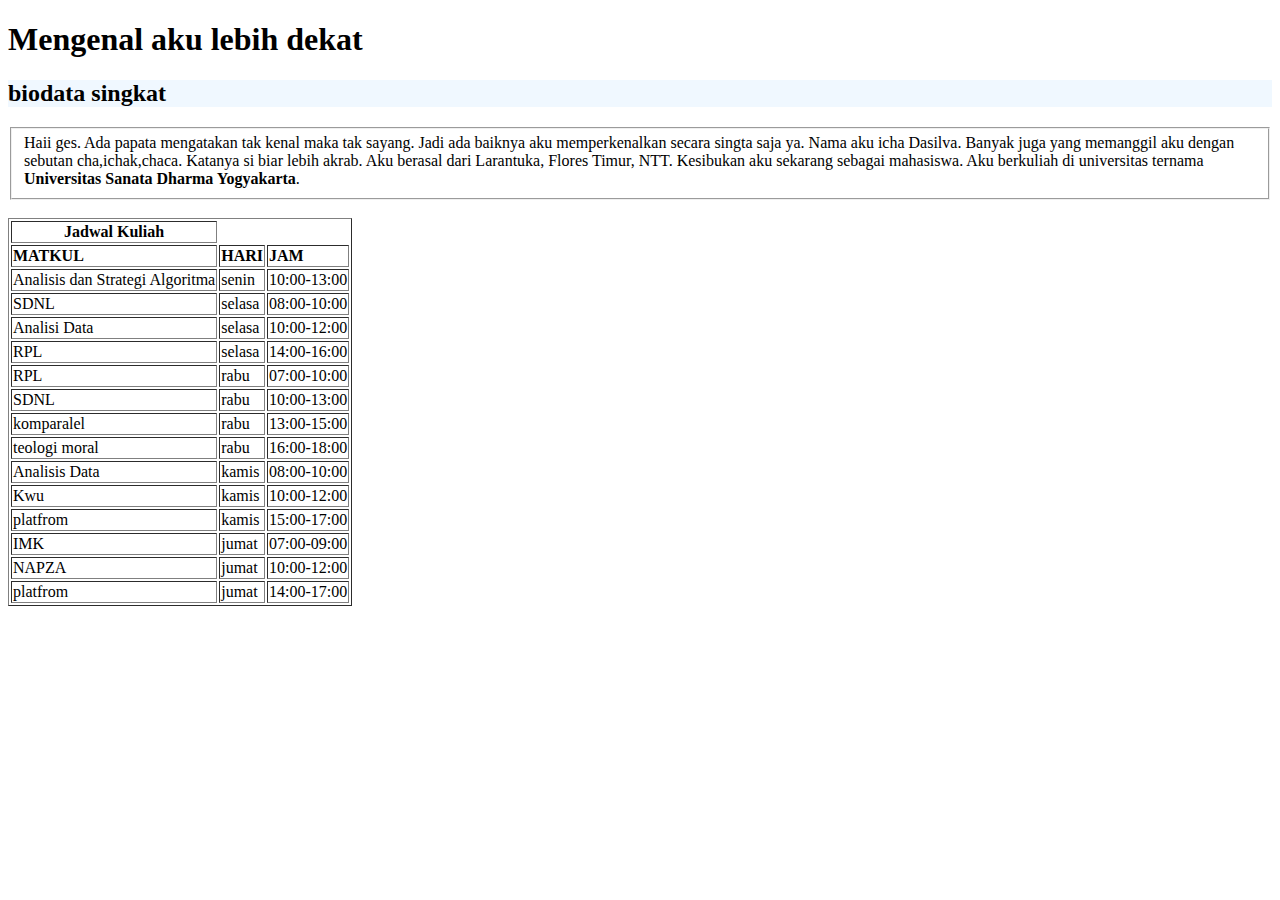
<file: index.html>
<!DOCTYPE html>
<html lang="en">
<head>
    <meta charset="UTF-8"
    <meta http-equiv="X-UA-Compatible" content="IE=edge">
    <meta name="viewport" content="width=device-width, initial-scale=1.0">
    <title>Document</title>
    <link rel = "stylesheet" href="style.css"/> 
    
</head>
<body>
    <h1>Mengenal aku lebih dekat</h1>
    <h2 style="background-color: aliceblue;">biodata singkat
    </h1>
    <fieldset>Haii ges. Ada papata mengatakan tak kenal maka tak sayang. 
        Jadi ada baiknya aku memperkenalkan secara singta saja ya. Nama aku icha Dasilva. Banyak juga yang memanggil aku
        dengan sebutan cha,ichak,chaca. Katanya si biar lebih akrab. Aku berasal dari Larantuka, Flores Timur, NTT. 
        Kesibukan aku sekarang sebagai mahasiswa. Aku berkuliah di  universitas
        ternama <b> Universitas Sanata Dharma Yogyakarta</b>. 
     </fieldset>
     <br>       
     
        <table border ="1">
            <th>Jadwal Kuliah </th>

            <tr>
                <td> <b>MATKUL</b></td>
                <td> <b>HARI</b></td>
                <td> <b>JAM</b></td>
            </tr>


            <tr>
                
                <td> Analisis dan Strategi Algoritma</td>
                <td> senin</td>
                <td> 10:00-13:00</td>
            </tr>

            <tr>
                <td>SDNL</td>
                <td>selasa</td>
                <td>08:00-10:00</td>
            </tr>

            <tr>
                <td>Analisi Data</td>
                <td> selasa</td>
                <td> 10:00-12:00</td>
            </tr>

            <tr>
                <td>RPL</td>
                <td>selasa</td>
                <td>14:00-16:00</td>
            </tr>

            <tr>
                <td>RPL</td>
                <td>rabu</td>
                <td>07:00-10:00</td>
            </tr>

            <tr>
                <td>SDNL</td>
                <td>rabu</td>
                <td>10:00-13:00</td>
            </tr>

            <tr>
                <td>komparalel</td>
                <td>rabu</td>
                <td>13:00-15:00</td>
            </tr>

            <tr>
                <td>teologi moral</td>
                <td>rabu</td>
                <td>16:00-18:00</td>
            </tr>

            <tr>
                <td>Analisis Data</td>
                <td>kamis</td>
                <td>08:00-10:00</td>
            </tr>

            <tr>
                <td>Kwu</td>
                <td>kamis</td>
                <td>10:00-12:00</td>
            </tr>

            <tr>
                <td>platfrom</td>
                <td>kamis</td>
                <td>15:00-17:00</td>
            </tr>

            <tr>
                <td>IMK</td>
                <td>jumat</td>
                <td>07:00-09:00</td>
            </tr>

            <tr>
                <td>NAPZA</td>
                <td>jumat</td>
                <td>10:00-12:00</td>
            </tr>

            <tr>
                <td>platfrom</td>
                <td>jumat</td>
                <td>14:00-17:00</td>
            </tr>
        </table>
        
       <p>
    
       </p>
       

</body>
</html>
</file>
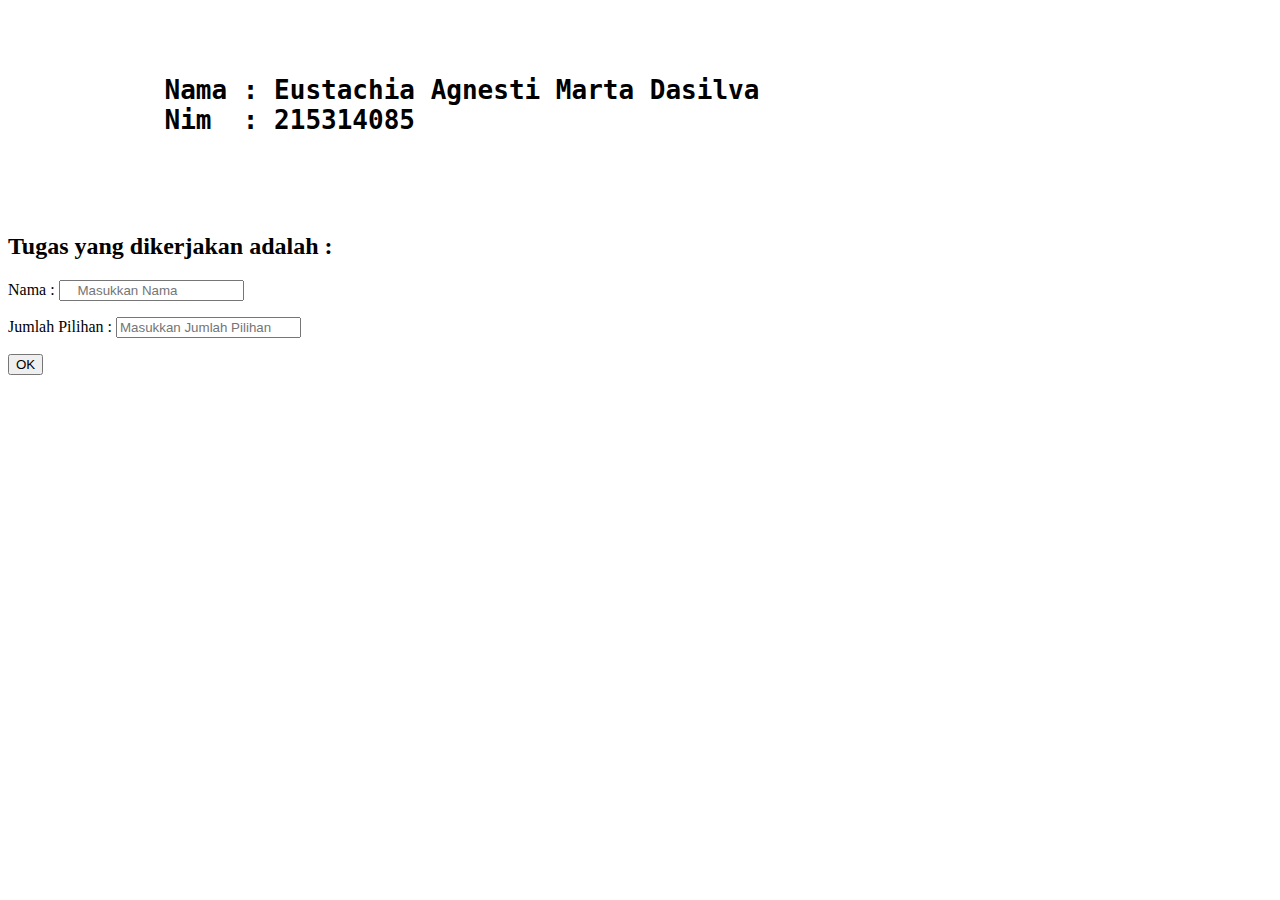
<file: tugasjs.html>
<!DOCTYPE html>
<html lang="en">

<head>
    <meta charset="UTF-8">
    <meta http-equiv="X-UA-Compatible" content="IE=edge">
    <meta name="viewport" content="width=device-width, initial-scale=1.0">
    <title>MODUL 4 JAVA SCRIPT</title>
</head>

<body>
    <script>
        var pil = [];
        var button = "";
        var teksPlhn = "";
        var input = "";
        function tampilPil() {
            var banyakPil = document.getElementById("banyakPil").value;
            var pilihan = "";
            button = '<button onclick="resultBtn()">SHOW</button>';

            for (var i = 1; i <= banyakPil; i++) {
                pilihan += '<p> Pilihan ' + i + ': <input type="text" id="input' + i + '" placeholder="Masukkan Teks Pilihan"> </p>';
            }
            pilihan += button;
            document.getElementById("pilihan").innerHTML = pilihan;

        }

        function resultBtn() {
            var banyakPil = document.getElementById("banyakPil").value;
            var teksPil = "";

            button = '<button onclick="result()">YA</button>';

            for (var i = 1; i <= banyakPil; i++) {
                pil[i - 1] = document.getElementById("input" + i).value;
                input += pil[i - 1] + " , ";
                teksPil += '<p><input type="radio" name="pilihan" value="' + pil[i - 1] + '"> ' + pil[i - 1] + '</p>';
            }
            teksPil += button;
            document.getElementById("btnRadio").innerHTML = teksPil;
        }

        function result() {
            //document.getElementById("frm1").submit();
            var nama = document.getElementById("nama").value;
            banyakPil = document.getElementById("banyakPil").value;
            let pil
            var radio = document.getElementsByName("pilihan");
            for (let i = 0; i < radio.length; i++) {
                if (radio[i].checked) {
                    teskPlhn = radio[i].value;
                    pil = teskPlhn
                }
            }

            var hasil = 'Halloa, nama saya ' + nama + ', saya mempunyai sejumlah ' + banyakPil + ' pilihan yaitu ' + input + ' dan saya memilih ' + pil + '.'

            document.getElementById("HasilAkhir").innerHTML = hasil;
        }
    </script>

    <pre>
        <h1>
          Nama : Eustachia Agnesti Marta Dasilva
          Nim  : 215314085
        </h1>
    </pre>
    <h2> Tugas yang dikerjakan adalah : </h2>

    <label for="nama">Nama : </label>
    <input type="text" id="nama" placeholder="
    Masukkan Nama">
    <br>
    <p>

    </p>
    <label for="banyakPil">Jumlah Pilihan :</label>
    <input type="number" id="banyakPil" placeholder="Masukkan Jumlah Pilihan">
    <br>
    <p>

    </p>
    <button onclick="tampilPil()">OK</button>
    <div id="pilihan"></div>

    <div id="btnRadio"></div>

    <div id="HasilAkhir"></div>
</body>

</html>
</file>
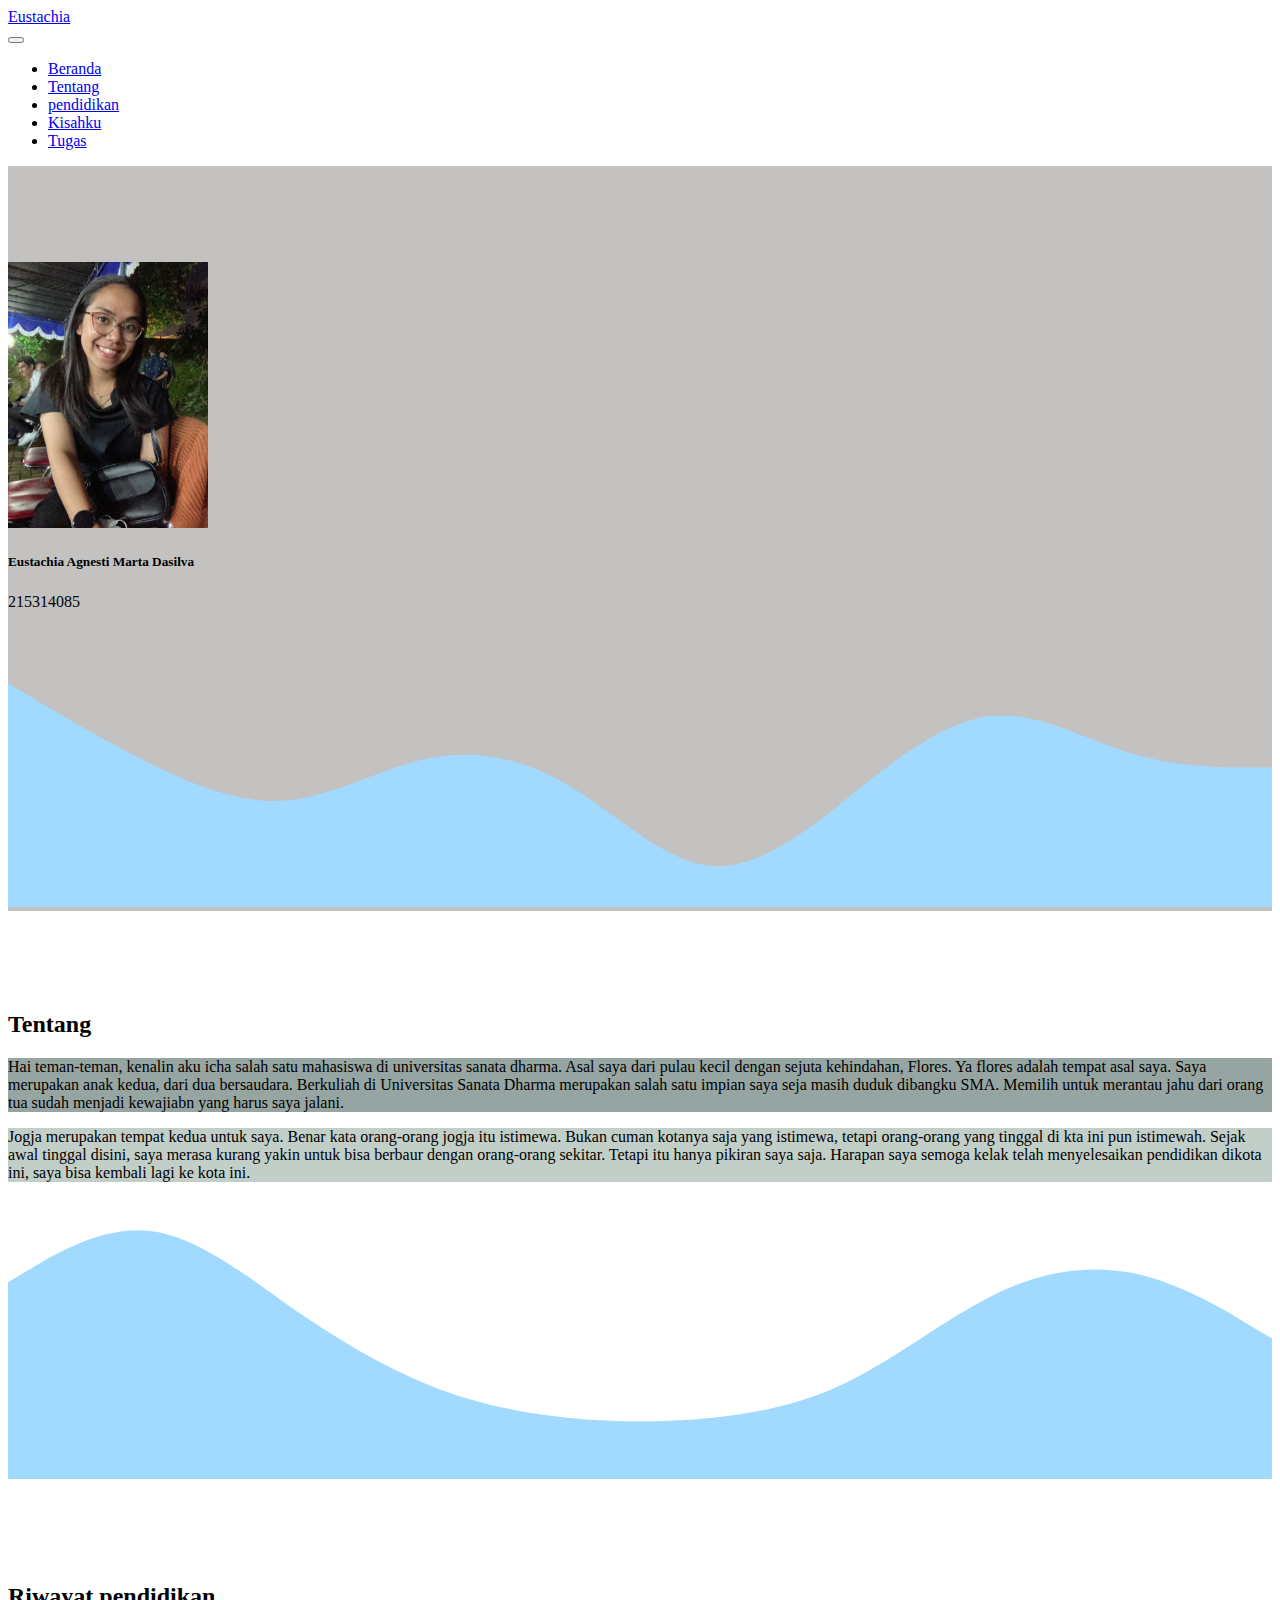
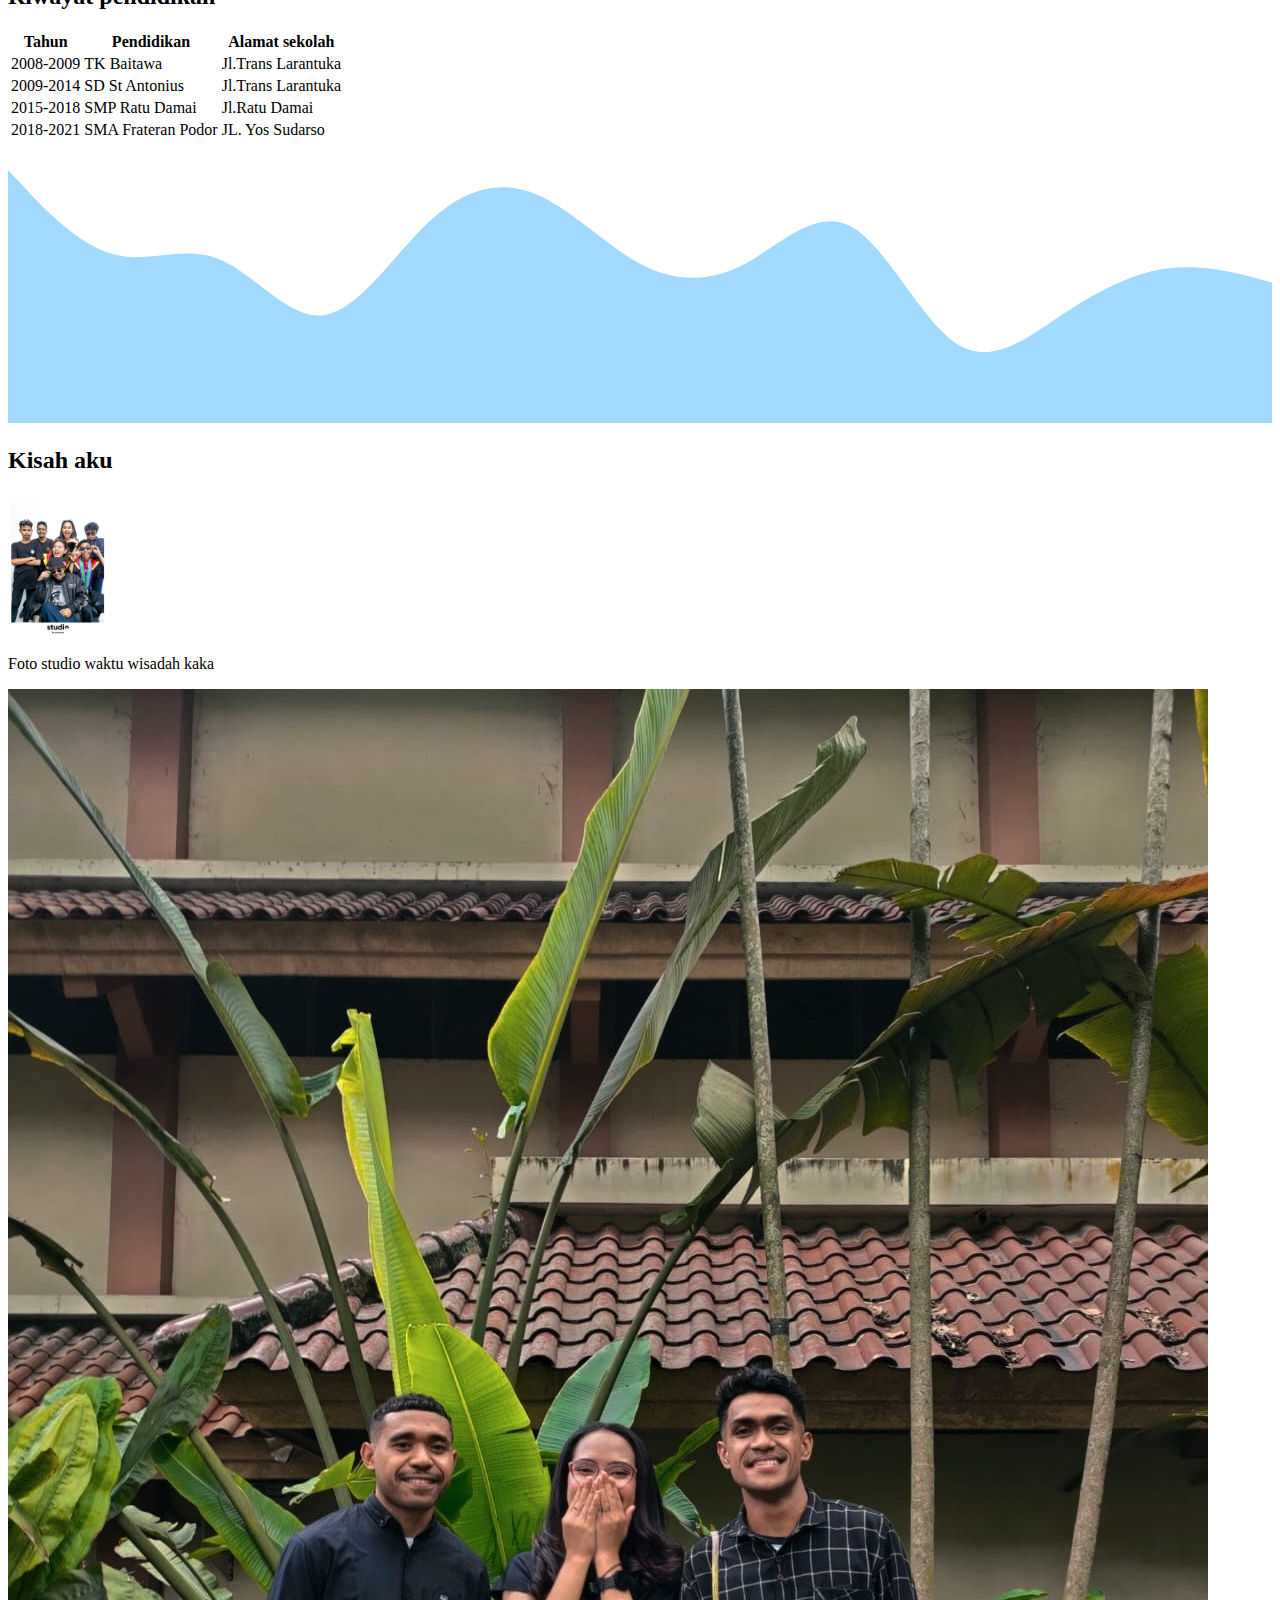
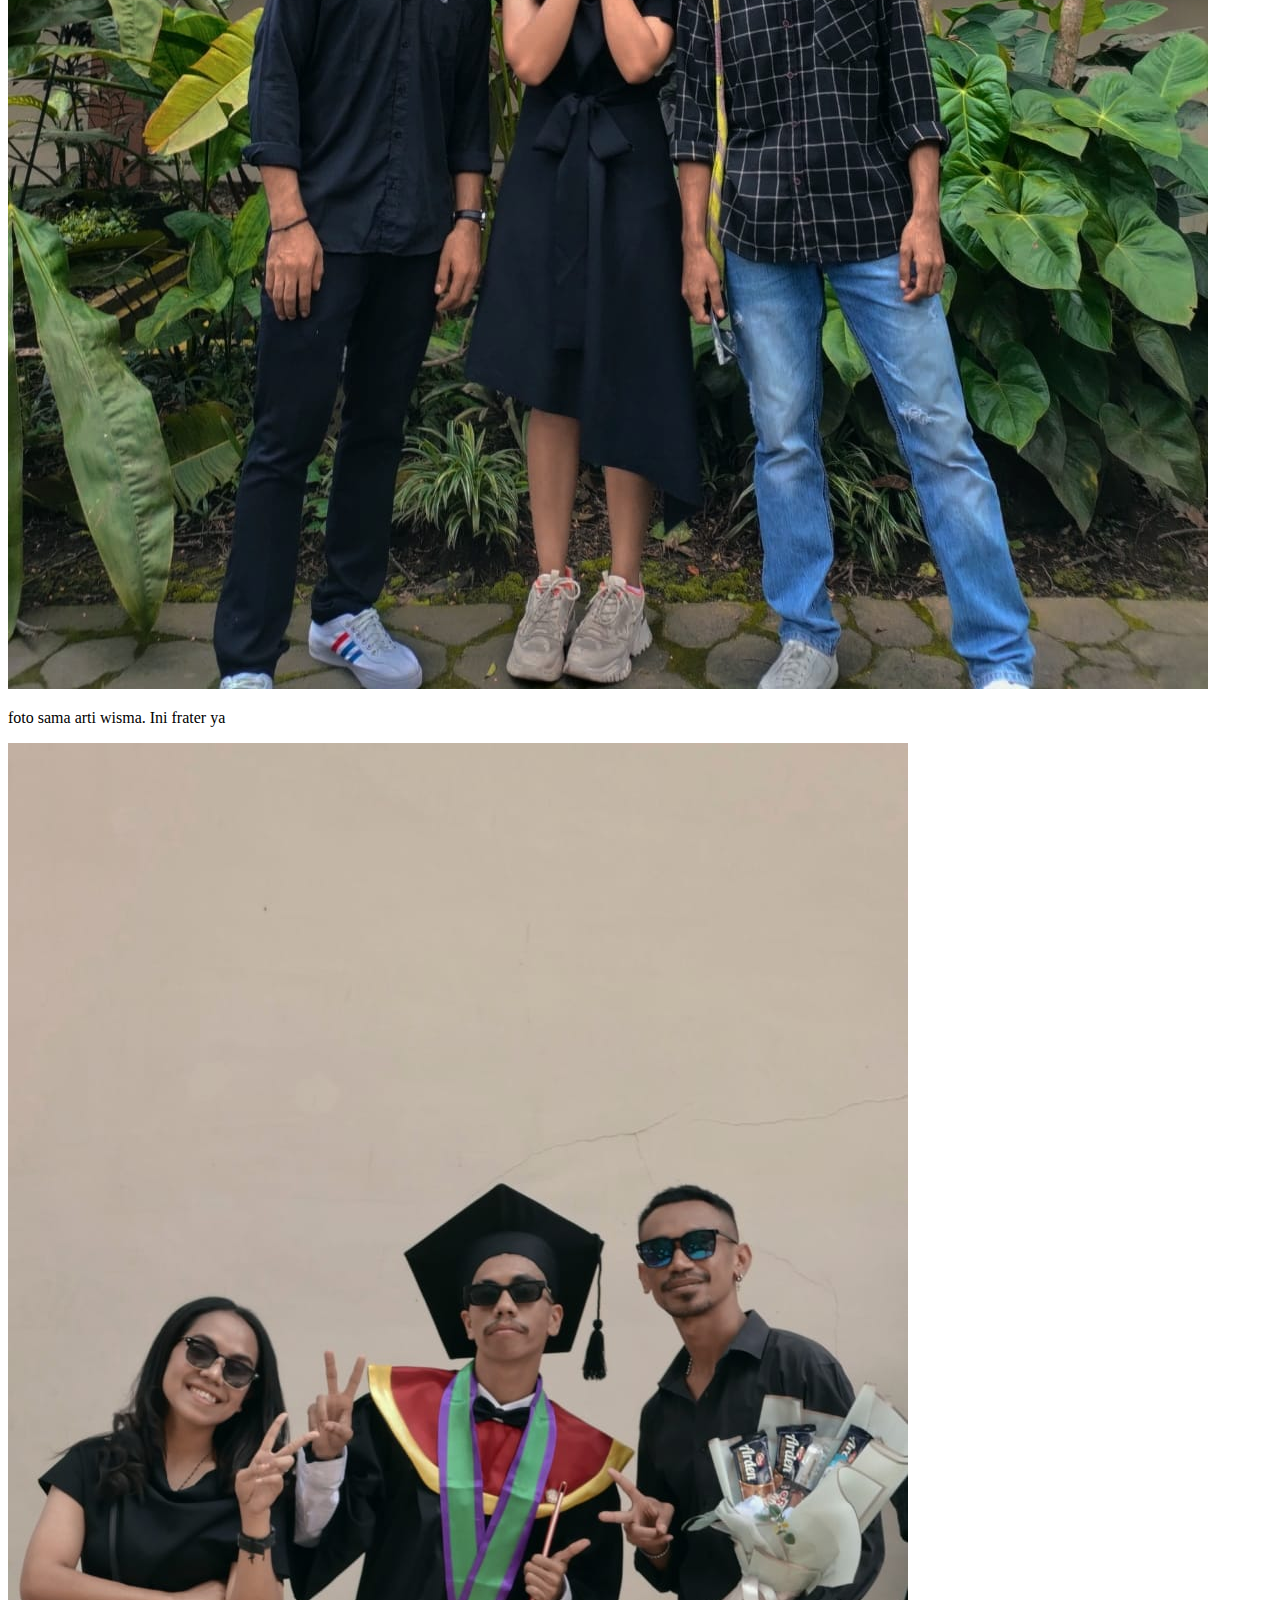
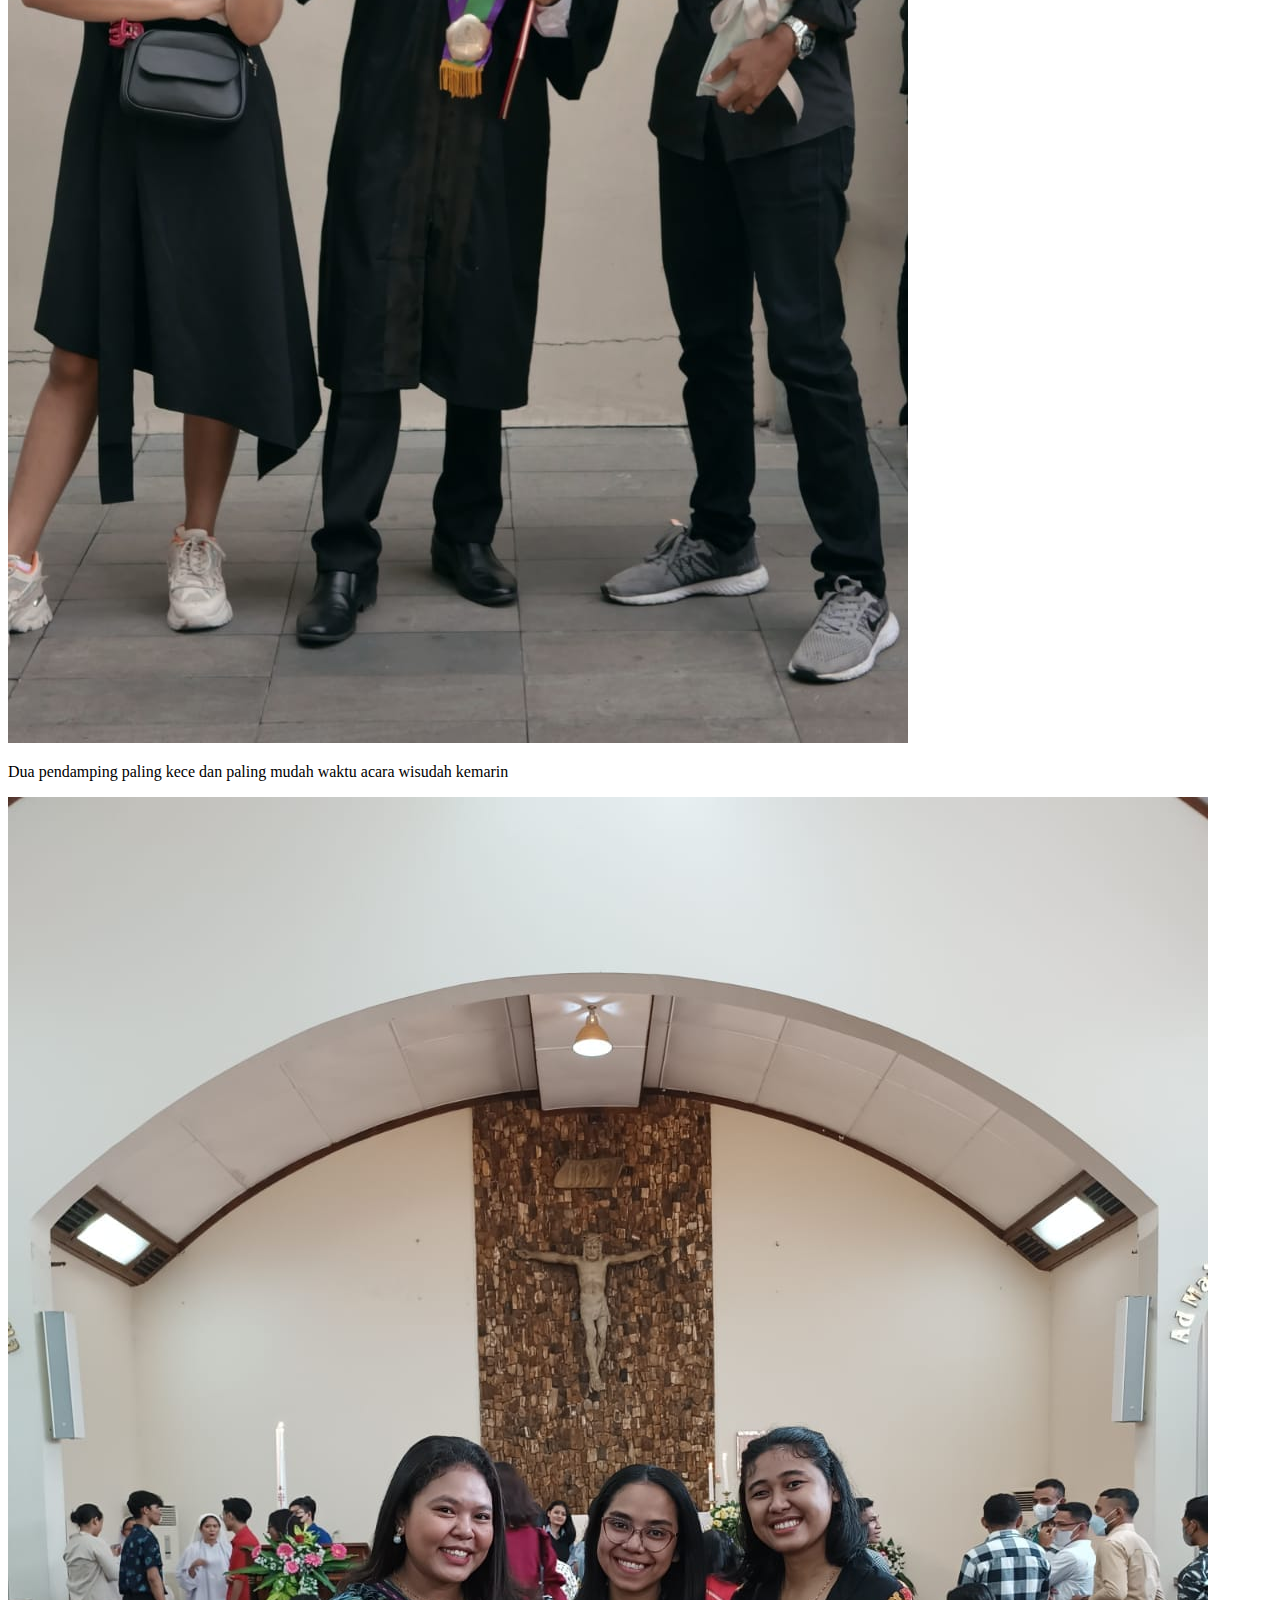
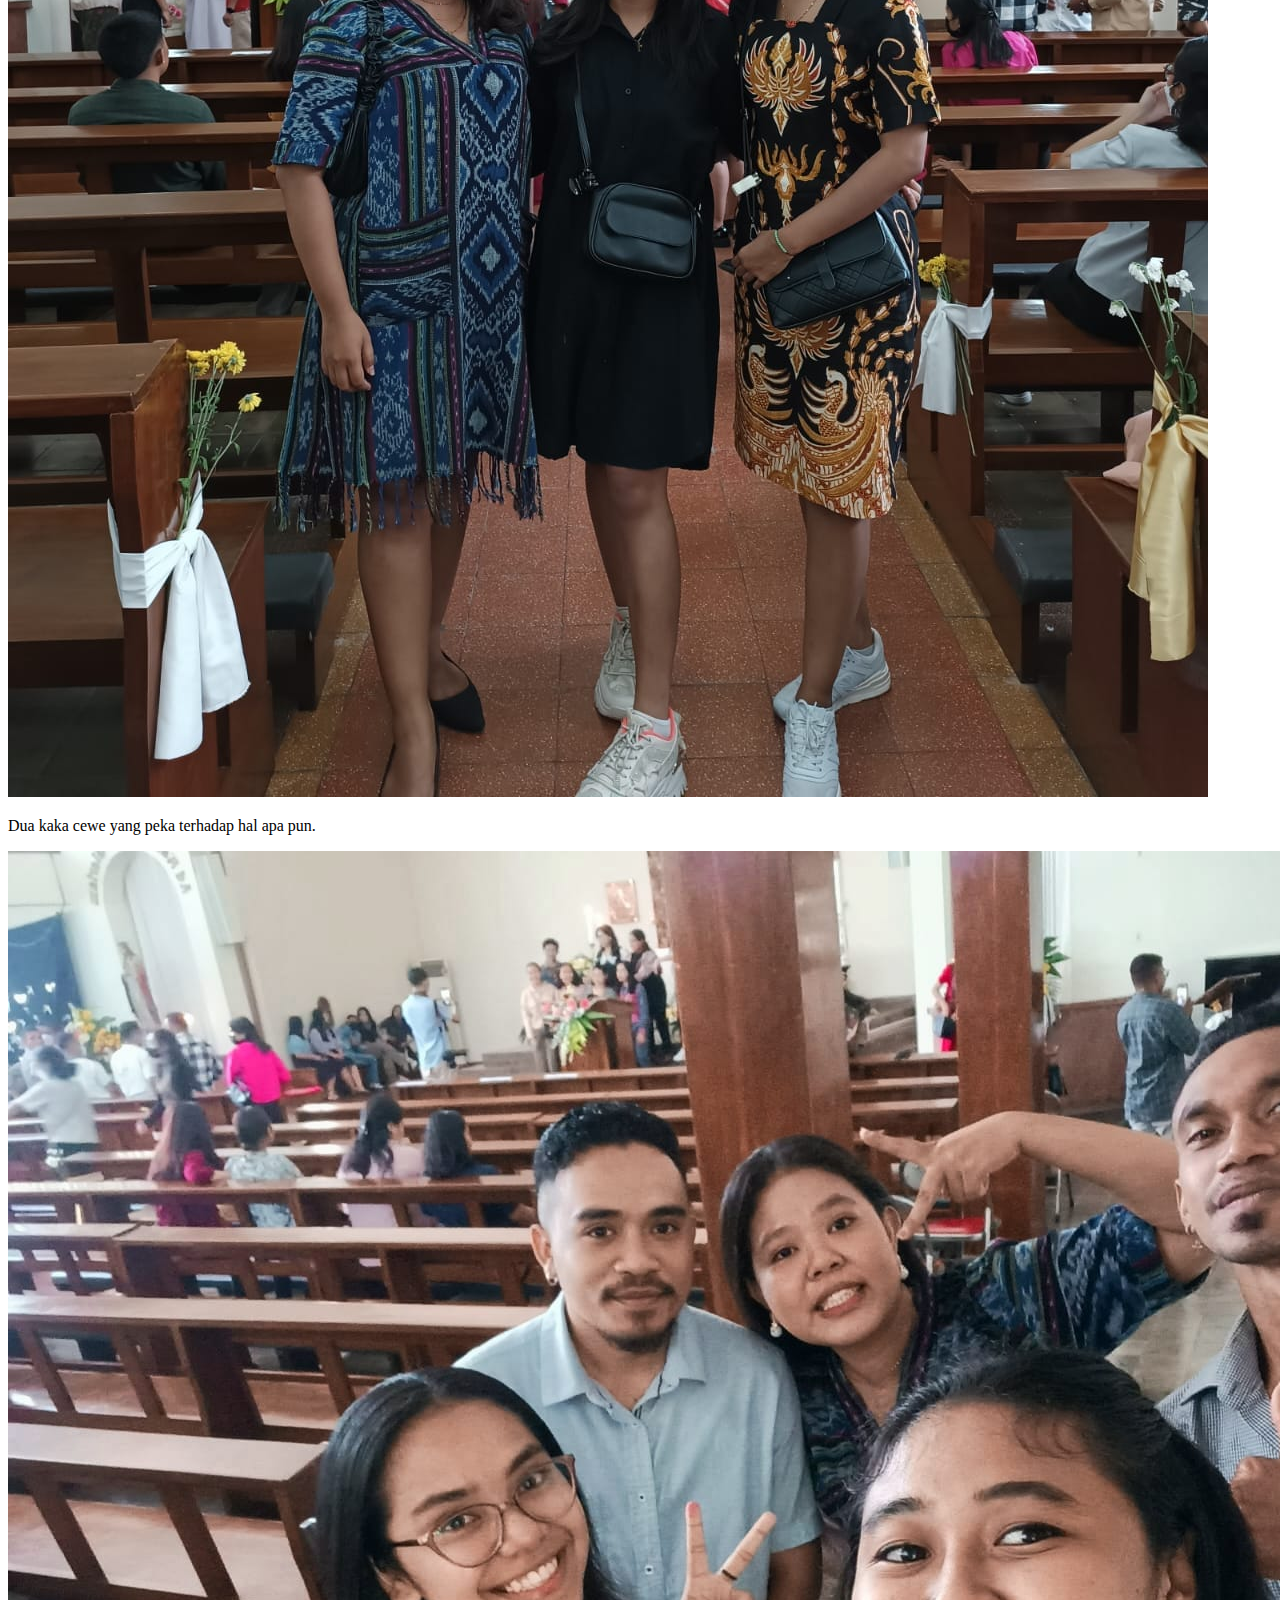
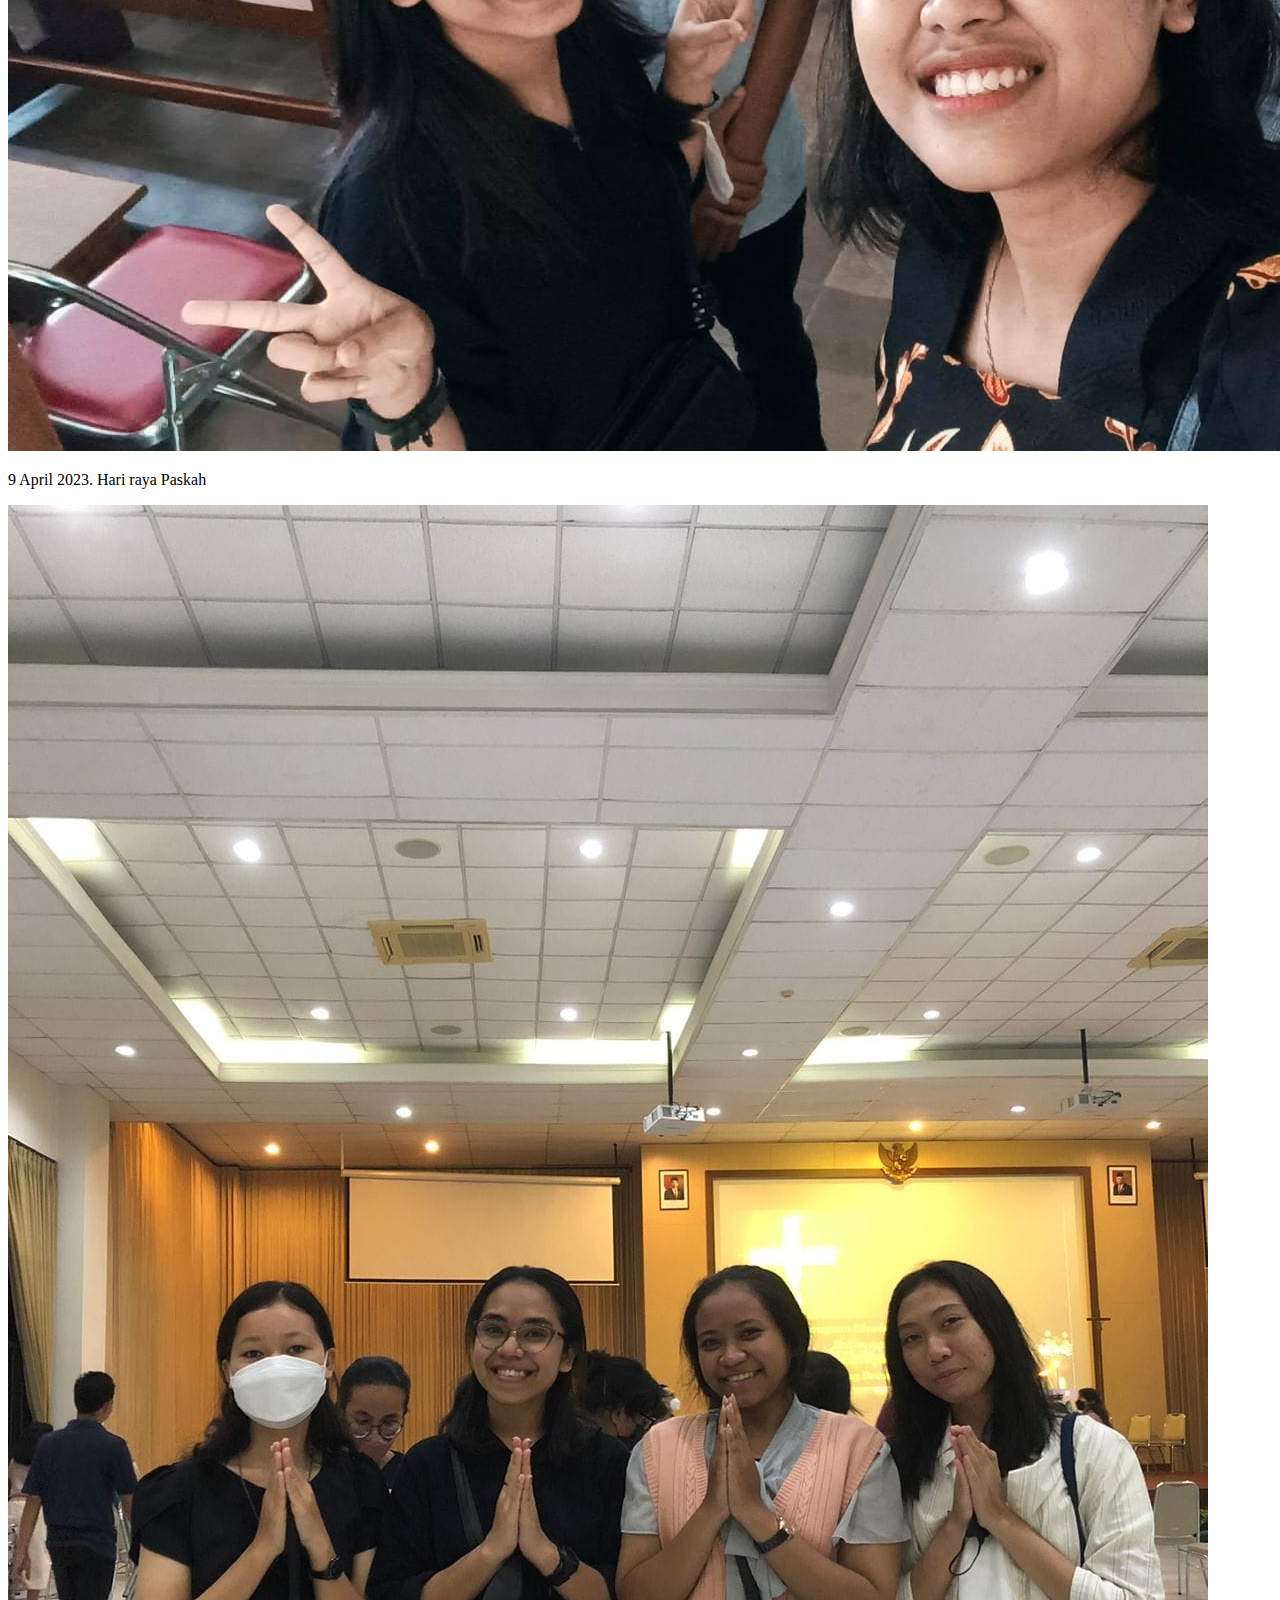
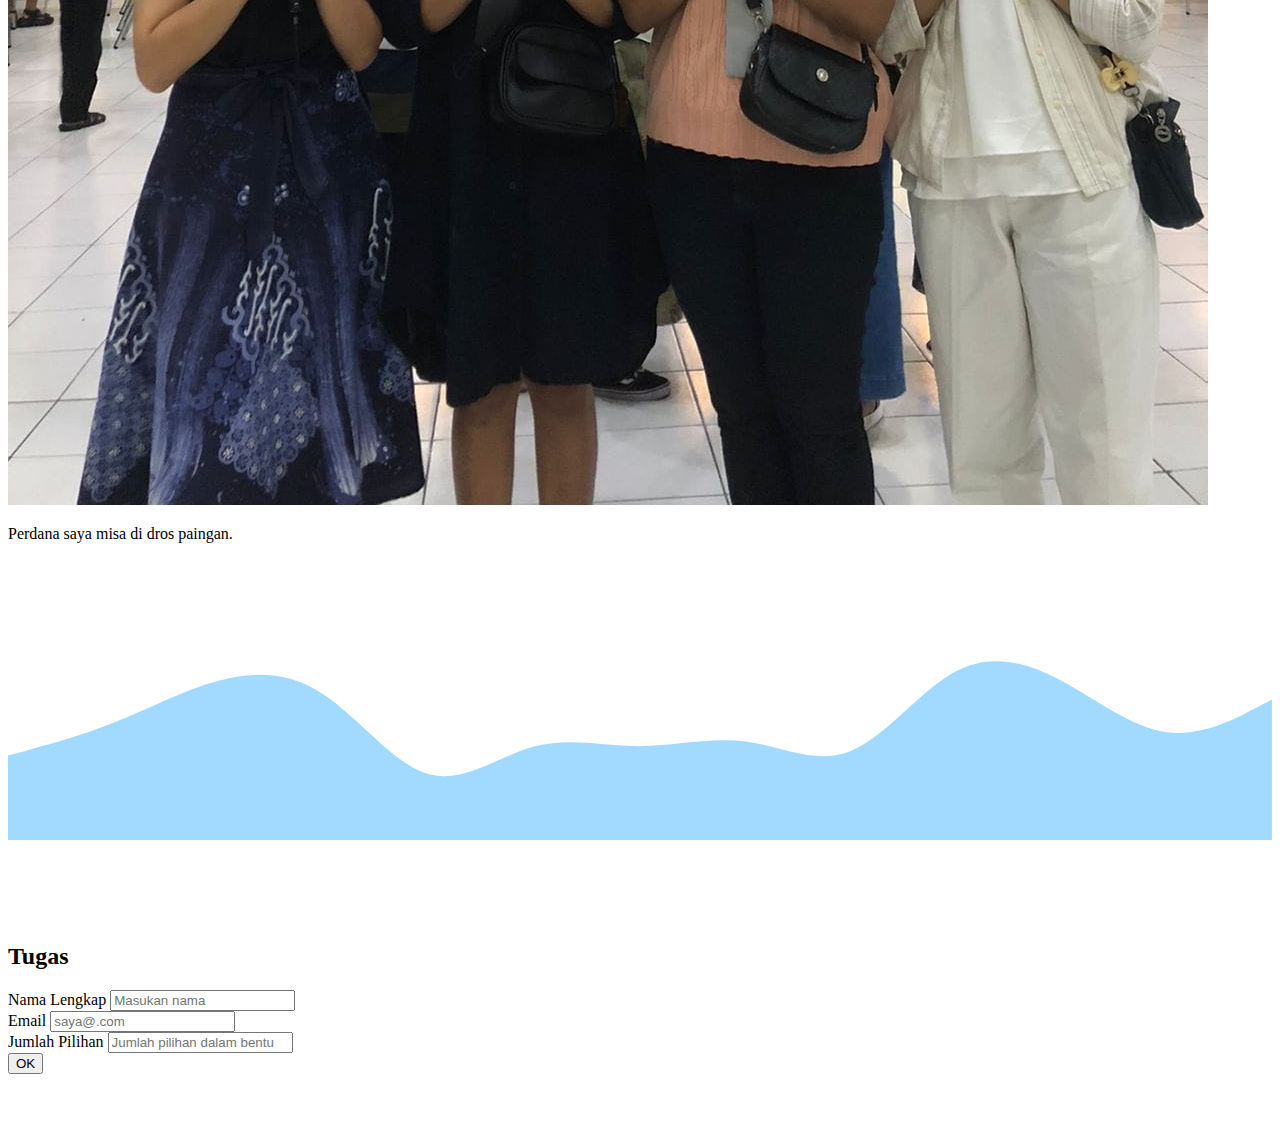
<file: UTS.html>
<!doctype html>
<html lang="en">
  <head>
    <!-- Required meta tags -->
    <meta charset="utf-8">
    <meta name="viewport" content="width=device-width, initial-scale=1">

    <!-- Bootstrap CSS -->
    <link href="https://cdn.jsdelivr.net/npm/bootstrap@5.0.2/dist/css/bootstrap.min.css" 
    rel="stylesheet" integrity="sha384-EVSTQN3/azprG1Anm3QDgpJLIm9Nao0Yz1ztcQTwFspd3yD65VohhpuuCOmLASjC" 
    crossorigin="anonymous">

    <!--my css-->
    <link rel="stylesheet" href="style.css">

    
    <title>Blok Icha</title>
  </head>
  <body id="branda">


    <!-- akhir navbar-->
    <title>Hello, world!</title>
  </head>
  <body id="Home">
    <nav class="navbar navbar-expand-lg light-dark bg-light shadow-sm fixed-top">
      <div class="container">
        <div class="container">
          <a class="navbar-brand" href="#">
             <a class="navbar-brand" href="#">Eustachia</a>
          </a>
        </div>
        <button class="navbar-toggler" type="button" data-bs-toggle="collapse" data-bs-target="#navbarNavDropdown" 
        arial-controls="navbarNavDropdown" aria-expanded="false" aria-label="Toggle navigation">
          <span class="navbar-toggler-icon"></span>
        </button>
        <div class="collapse navbar-collapse" id="navbarNavDropdown">
          <ul class="navbar-nav ms-auto">
            <li class="nav-item">
              <a class="nav-link active" aria-current="page" href="#Home">Beranda</a>
            </li>
            <li class="nav-item">
              <a class="nav-link" href="#about">Tentang</a>
            </li>
            <li class="nav-item">
              <a class="nav-link" href="#pendidikan">pendidikan</a>
            </li>
            <li class="nav-item">
              <a class="nav-link" href="#projeck">Kisahku</a>
            </li>
            <li class="nav-item">
              <a class="nav-link" href="#tugas">Tugas</a>
            </li>
          </ul>
        </div>
      </div>
    </nav>


    <!--jumbotron -->
    <section class="jumbotron text-center">
      <img src="img/WhatsApp Image 2023-04-14 at 10.26.35.jpeg" alt="Eustachia Agnesti" width="200"/>
      <h5 class="display-4">Eustachia Agnesti Marta Dasilva</h5>
      <p class="lead">215314085</p>
      <svg xmlns="http://www.w3.org/2000/svg" viewBox="0 0 1440 320"><path fill="#a2d9ff" fill-opacity="1" d="M0,64L26.7,80C53.3,96,107,128,160,154.7C213.3,181,267,203,320,197.3C373.3,192,427,160,480,149.3C533.3,139,587,149,640,181.3C693.3,213,747,267,800,272C853.3,277,907,235,960,192C1013.3,149,1067,107,1120,101.3C1173.3,96,1227,128,1280,144C1333.3,160,1387,160,1413,160L1440,160L1440,320L1413.3,320C1386.7,320,1333,320,1280,320C1226.7,320,1173,320,1120,320C1066.7,320,1013,320,960,320C906.7,320,853,320,800,320C746.7,320,693,320,640,320C586.7,320,533,320,480,320C426.7,320,373,320,320,320C266.7,320,213,320,160,320C106.7,320,53,320,27,320L0,320Z"></path></svg>
       </section>
    <!--akhir jumbotron-->



    <!--awal about-->
    <section id="about">
      <div class="container">
        <div class="row text-center mb-3">
          <div class="col">
            <h2>Tentang</h2>
          </div>
        </div>
        <div class="row row justify-content-evenly fs-5 text-left mb-5">
          <div class="col-5" style="background-color: rgb(150, 165, 162);">
            <p> Hai teman-teman, kenalin aku icha salah satu mahasiswa di universitas sanata dharma. Asal saya dari pulau kecil dengan sejuta
              kehindahan, Flores. Ya flores adalah tempat asal saya. Saya merupakan anak kedua, dari dua bersaudara.
              Berkuliah di Universitas Sanata Dharma merupakan salah satu impian saya seja masih duduk dibangku SMA. 
              Memilih untuk merantau jahu dari orang tua sudah menjadi kewajiabn yang harus saya jalani. 
            </p>
          </div>
          <div class="col-5" style="background-color: rgb(194, 206, 200);">
             <p>Jogja merupakan tempat kedua untuk saya. Benar kata orang-orang jogja itu istimewa.
              Bukan cuman kotanya saja yang istimewa, tetapi orang-orang yang tinggal di kta ini pun istimewah.
              Sejak awal tinggal disini, saya merasa kurang yakin untuk bisa berbaur dengan orang-orang sekitar.
              Tetapi itu hanya pikiran saya saja. 
              Harapan saya semoga kelak telah menyelesaikan pendidikan dikota ini, saya bisa kembali lagi ke kota ini. 


             </p>
          </div>
        </div>
      </div>
      <svg xmlns="http://www.w3.org/2000/svg" viewBox="0 0 1440 320"><path fill="#a2d9ff" fill-opacity="1" d="M0,96L26.7,80C53.3,64,107,32,160,37.3C213.3,43,267,85,320,122.7C373.3,160,427,192,480,213.3C533.3,235,587,245,640,250.7C693.3,256,747,256,800,250.7C853.3,245,907,235,960,208C1013.3,181,1067,139,1120,112C1173.3,85,1227,75,1280,85.3C1333.3,96,1387,128,1413,144L1440,160L1440,320L1413.3,320C1386.7,320,1333,320,1280,320C1226.7,320,1173,320,1120,320C1066.7,320,1013,320,960,320C906.7,320,853,320,800,320C746.7,320,693,320,640,320C586.7,320,533,320,480,320C426.7,320,373,320,320,320C266.7,320,213,320,160,320C106.7,320,53,320,27,320L0,320Z"></path></svg>
       </section>

    <!--akhir about -->



    <!--awal pendidikan-->
    <section id="pendidikan">
      <div class="kolom">
      <div class="baris text-center mb-3">
        <h2>Riwayat pendidikan</h2>
      </div>
      <table class="table caption-top">
        <thead>
          <tr>
            <th>Tahun</th>
            <th> Pendidikan</th>
            <th> Alamat sekolah</th>
            
          </tr>
          <tr>
            <td>2008-2009</td>
            <td>TK Baitawa</td>
            <td>Jl.Trans Larantuka</td>
            
          </tr>
          <tr>
            <td>2009-2014</td>
            <td>SD St Antonius</td>
            <td>Jl.Trans Larantuka</td>
           
          </tr>
          <tr>
            <td>2015-2018</td>
            <td>SMP Ratu Damai</td>
            <td>Jl.Ratu Damai</td>
          
          </tr>
          <tr>
            <td>2018-2021</td>
            <td>SMA Frateran Podor</td>
            <td>JL. Yos Sudarso</td>
           
          </tr>
        </tbody>
        </thead>
      </table>
      </div>
      </table>
      <svg xmlns="http://www.w3.org/2000/svg" viewBox="0 0 1440 320"><path fill="#a2d9ff" fill-opacity="1" d="M0,32L20,53.3C40,75,80,117,120,128C160,139,200,117,240,133.3C280,149,320,203,360,197.3C400,192,440,128,480,90.7C520,53,560,43,600,58.7C640,75,680,117,720,138.7C760,160,800,160,840,138.7C880,117,920,75,960,96C1000,117,1040,203,1080,229.3C1120,256,1160,224,1200,197.3C1240,171,1280,149,1320,144C1360,139,1400,149,1420,154.7L1440,160L1440,320L1420,320C1400,320,1360,320,1320,320C1280,320,1240,320,1200,320C1160,320,1120,320,1080,320C1040,320,1000,320,960,320C920,320,880,320,840,320C800,320,760,320,720,320C680,320,640,320,600,320C560,320,520,320,480,320C440,320,400,320,360,320C320,320,280,320,240,320C200,320,160,320,120,320C80,320,40,320,20,320L0,320Z"></path></svg>
       </section>
    <!--akhir pendidikan-->


    <!--awal kisah-->
    <slection id="projeck">
      <div class="container">
        <div class="row text-center mb-3">
          <div class="col">
            <h2>Kisah aku</h2>
          </div>
        </div>
        <div class="row">
          <div class="col-md-4">
            <div class="card" >
              <img src="img/WhatsApp Image 2023-04-14 at 14.43.35 (2).jpeg  " width="100" 
              class="card-img-top" alt="img">
              <div class="card-body">
                <p class="card-text">Foto studio waktu wisadah kaka</p>
              </div> 
            </div>
          </div> 
          <div class="col-md-4">
            <div class="card" >
              <img src="img/WhatsApp Image 2023-04-14 at 14.43.36 (1).jpeg"
              class="card-img-top" alt="img">
              <div class="card-body">
                <p class="card-text">foto sama arti wisma. Ini frater ya</p>
              </div> 
            </div>
          </div> 
          <div class="col-md-4">
            <div class="card" >
              <img src="img/WhatsApp Image 2023-04-14 at 15.01.19 (1).jpeg"
              class="card-img-top" alt="img">
              <div class="card-body">
                <p class="card-text">Dua pendamping paling kece dan paling mudah waktu acara wisudah kemarin</p>
              </div> 
            </div>
          </div> 
          <div class="col-md-4">
            <div class="card" >
              <img src="img/WhatsApp Image 2023-04-14 at 14.43.35.jpeg"
              class="card-img-top" alt="img">
              <div class="card-body">
                <p class="card-text">Dua kaka cewe yang peka terhadap hal apa pun. </p>
              </div> 
            </div>
          </div> 
          <div class="col-md-4">
            <div class="card" >
              <img src="img/WhatsApp Image 2023-04-14 at 14.43.35 (1).jpeg" 
              class="card-img-top" alt="img">
              <div class="card-body">
                <p class="card-text">9 April 2023. Hari raya Paskah</p>
              </div> 
            </div>
          </div>
          <div class="col-md-4">
            <div class="card" >
              <img src="img/WhatsApp Image 2023-04-14 at 15.01.19.jpeg"
              class="card-img-top" alt="img">
              <div class="card-body">
                <p class="card-text">Perdana saya misa di dros paingan. </p>
              </div> 
            </div>
          </div> 
        </div>
      </div>
      <svg xmlns="http://www.w3.org/2000/svg" viewBox="0 0 1440 320"><path fill="#a2d9ff" fill-opacity="1" d="M0,224L20,218.7C40,213,80,203,120,186.7C160,171,200,149,240,138.7C280,128,320,128,360,154.7C400,181,440,235,480,245.3C520,256,560,224,600,213.3C640,203,680,213,720,213.3C760,213,800,203,840,208C880,213,920,235,960,218.7C1000,203,1040,149,1080,128C1120,107,1160,117,1200,138.7C1240,160,1280,192,1320,197.3C1360,203,1400,181,1420,170.7L1440,160L1440,320L1420,320C1400,320,1360,320,1320,320C1280,320,1240,320,1200,320C1160,320,1120,320,1080,320C1040,320,1000,320,960,320C920,320,880,320,840,320C800,320,760,320,720,320C680,320,640,320,600,320C560,320,520,320,480,320C440,320,400,320,360,320C320,320,280,320,240,320C200,320,160,320,120,320C80,320,40,320,20,320L0,320Z"></path></svg>
    </slection>
    <!--akhir kiash-->



    <!--Awal Tugas-->
    <section id="tugas">
      <div class="container">
        <div class="row text-center mb-3">
          <div class="col">
            <h2>Tugas</h2>
          </div>
        </div>
        <div class="mb-3">
          <label for="namaD" class="form-label">Nama Lengkap </label>
          <input type="text" class="form-control" id="namaD" placeholder="Masukan nama ">
        </div>
        <div class="mb-3">
          <label for="email" class="form-label">Email</label>
          <input type="email" class="form-control" id="email" placeholder="saya@.com">
        </div>
        <div class="mb-3">
          <label for="banyakPil" class="form-label">Jumlah Pilihan</label>
          <input type="number" class="form-control" id="banyakPil"
            placeholder="Jumlah pilihan dalam bentuk angka">
        </div>
        
        <button onclick="tampilPil()">OK</button>
  
        <br>
        <br>
        <div id="pilihan"></div>
  
        <br>
        <div id="checked"></div>
  
        <br>
        <div id="HasilAkhir"></div>
  
      </div>
   
    </section>

    <!--Akhir Tugas-->

    <script src="https://cdn.jsdelivr.net/npm/bootstrap@5.0.2/dist/js/bootstrap.bundle.min.js" integrity="sha384-MrcW6ZMFYlzcLA8Nl+NtUVF0sA7MsXsP1UyJoMp4YLEuNSfAP+JcXn/tWtIaxVXM" crossorigin="anonymous"></script>

    
  </body>
</html>
</file>
<file: style.css>
.jumbotron {
    padding-top: 6rem ;
    background-color: hsl(30, 3%, 76%);
}

section{
    padding-top: 5rem;
}
</file>
